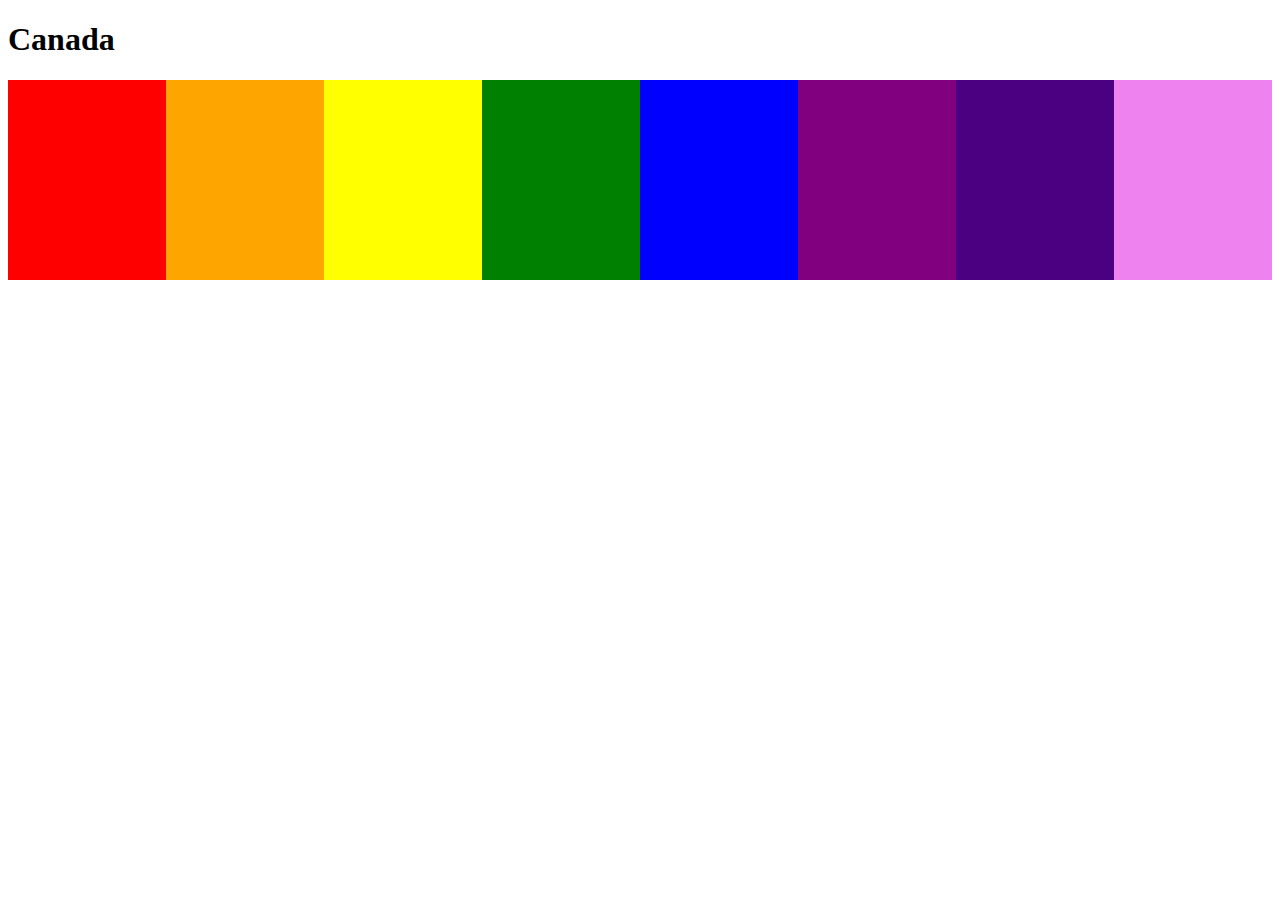
<file: codes/dynamicDiv/index.html>
<!DOCTYPE html>
<html lang="en">
<head>
    <meta charset="UTF-8">
    <meta http-equiv="X-UA-Compatible" content="IE=edge">
    <meta name="viewport" content="width=device-width, initial-scale=1.0">
    <title>Document</title>
    <link rel="stylesheet" href="style.css">
</head>
<body>
    <h1>Canada</h1>
   <section id='boxes'>

   </section>
<script src="app.js"></script>
</body>
</html>
</file>
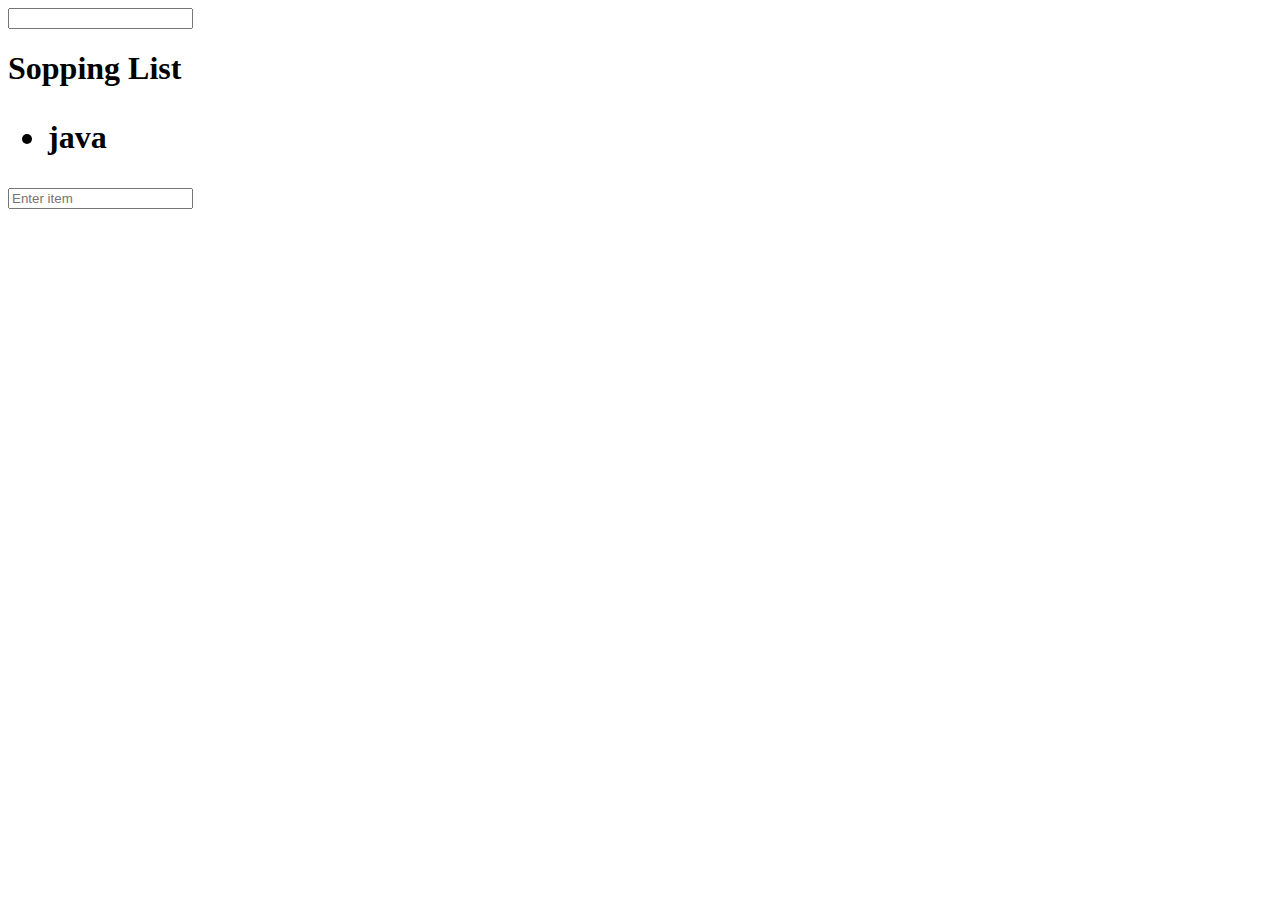
<file: codes/TODO's_app/index.html>
<!DOCTYPE html>
<html lang="en">
<head>
    <meta charset="UTF-8">
    <meta http-equiv="X-UA-Compatible" content="IE=edge">
    <meta name="viewport" content="width=device-width, initial-scale=1.0">
    <title>Document</title>
</head>
<body>
   <form action="">
       <input type="text" name="" id="username">
   </form>
   <h1>Sopping List</h1>
   <input type="text" id='item' placeholder="Enter item">
   
<script src="app.js"></script>
</body>
</html>
</file>
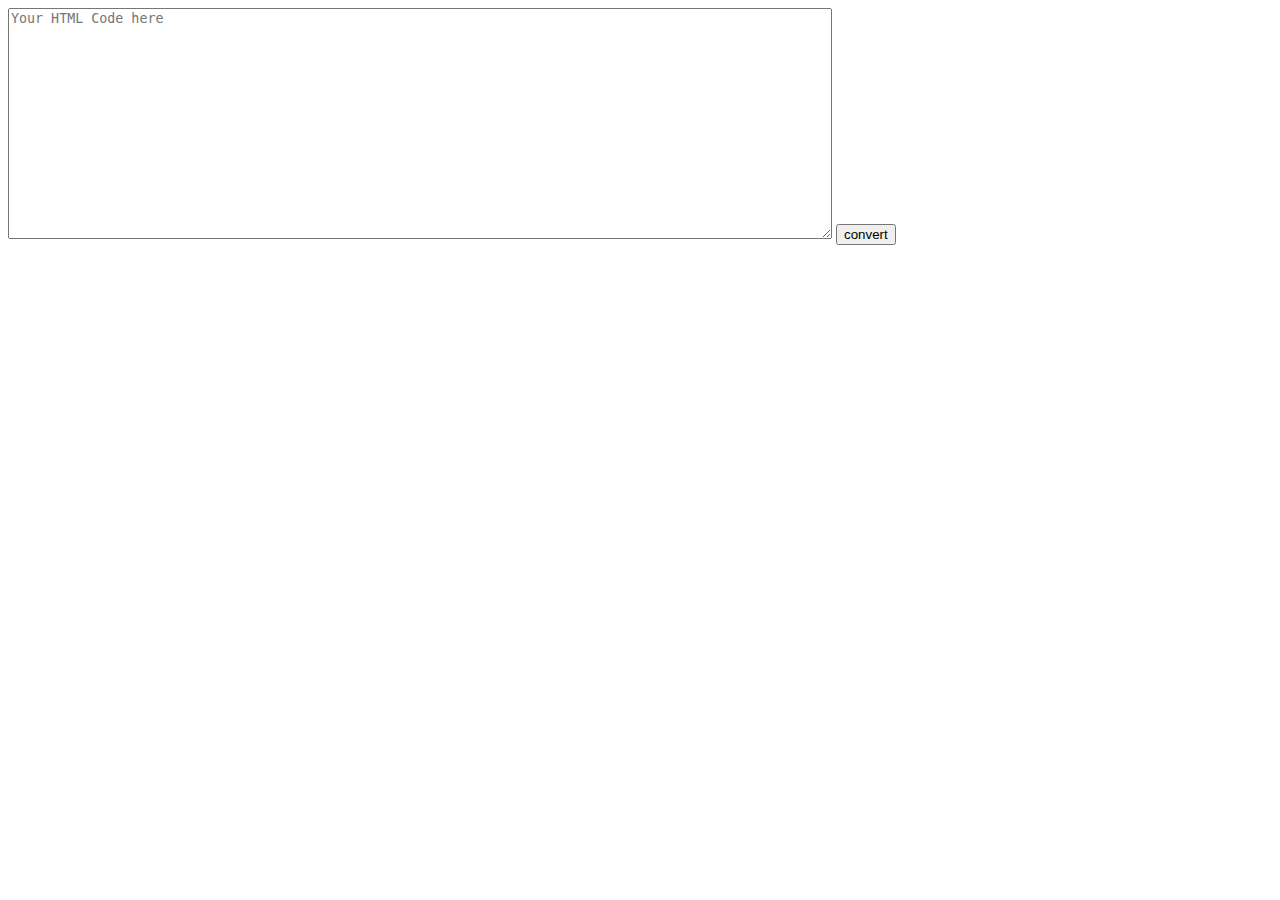
<file: textToHTMLpreview.html>
<!DOCTYPE html>
<html>
<body>
        <textarea id="myTextarea"
            name="name"
            rows="15"
            cols="100"
            placeholder="Your HTML Code here "></textarea>
        <button type="button" onclick="myFunction()">convert</button>
        <p id="demo"></p>
<script>
function myFunction() {
  var x = document.getElementById("myTextarea").value;
  document.getElementById("demo").innerHTML = x;
}
</script>

</body>
</html>
</file>
<file: codes/dynamicDiv/style.css>
#boxes{
    display: flex;
    justify-content: center;
    align-items: center;
}
.box{
 background-color: aqua;
 height: 200px;
 width:200px;
};
</file>
